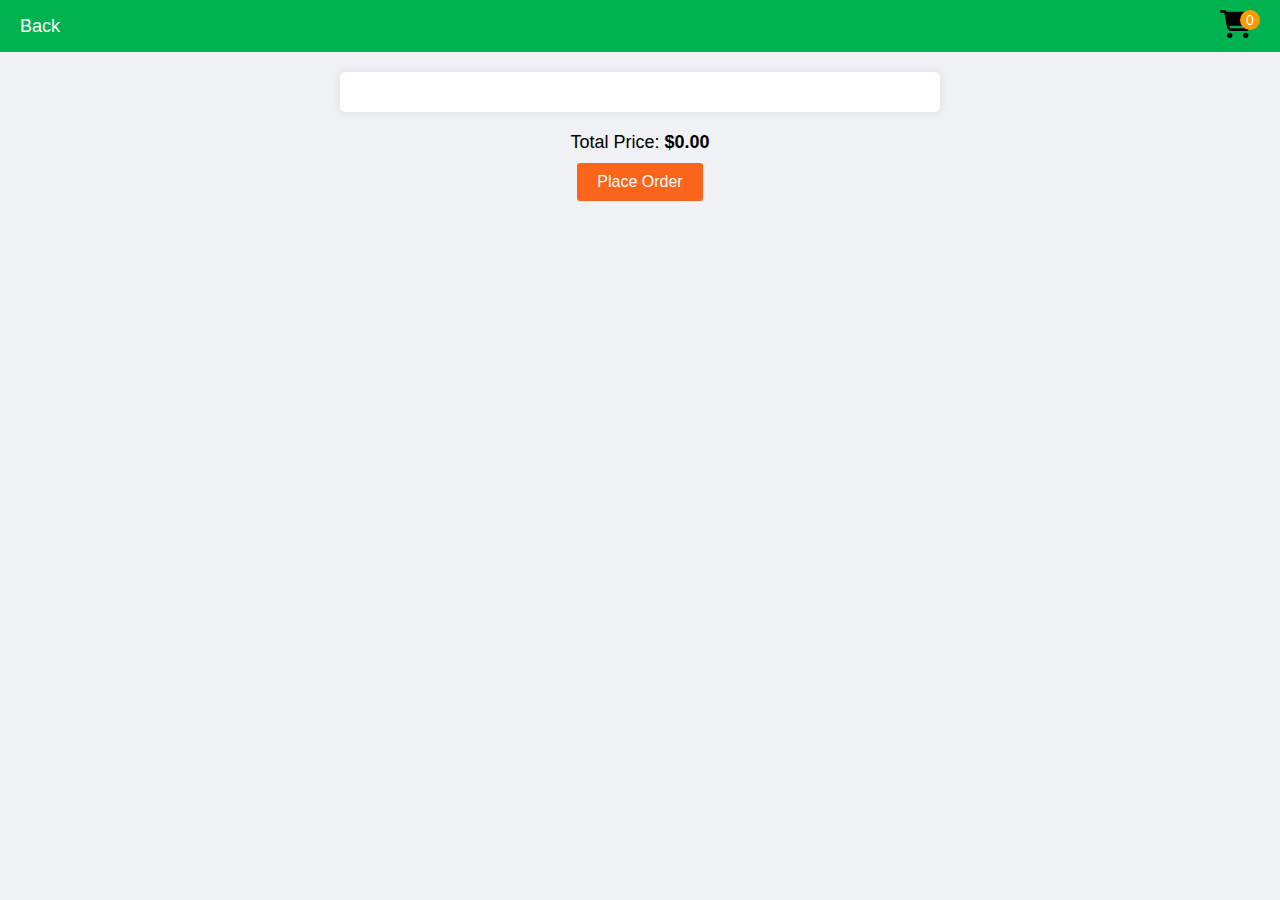
<file: cart.html>
<!DOCTYPE html>
<html lang="en">
<head>
    <meta charset="UTF-8">
    <meta name="viewport" content="width=device-width, initial-scale=1.0">
    <title>Cart</title>
    <style>
        * {
            margin: 0;
            padding: 0;
            box-sizing: border-box;
        }
        body {
            font-family: Arial, sans-serif;
            background-color: #f0f2f5;
            display: flex;
            flex-direction: column;
            min-height: 100vh;
        }
        header {
            background-color: #00b350;
            color: #fff;
            padding: 10px 20px;
            display: flex;
            align-items: center;
            justify-content: space-between;
        }
        .back-link {
            color: #fff;
            text-decoration: none;
            font-size: 18px;
        }
        .cart-container {
            position: relative;
            display: flex;
            align-items: center;
            cursor: pointer;
        }
        .cart-icon {
            width: 32px;
            height: 32px;
            margin-right: 8px;
        }
        #cart-count {
            position: absolute;
            top: 0;
            right: 0;
            background-color: #f90;
            color: #fff;
            font-size: 14px;
            width: 20px;
            height: 20px;
            border-radius: 50%;
            display: flex;
            align-items: center;
            justify-content: center;
        }
        main {
            flex: 1;
            padding: 20px;
            display: flex;
            flex-direction: column;
            align-items: center;
        }
        .cart-items {
            width: 100%;
            max-width: 600px;
            background-color: #fff;
            border-radius: 5px;
            box-shadow: 0 0 10px rgba(0, 0, 0, 0.1);
            padding: 20px;
            margin-bottom: 20px;
        }
        .cart-items > div {
            display: flex;
            justify-content: space-between;
            align-items: center;
            border-bottom: 1px solid #eee;
            padding: 10px 0;
        }
        .cart-items > div:last-child {
            border-bottom: none;
        }
        .cart-items button {
            background-color: #110050;
            color: #fff;
            border: none;
            padding: 6px 12px;
            cursor: pointer;
            border-radius: 3px;
            transition: background-color 0.3s ease;
        }
        .cart-items button:hover {
            background-color: #c6436e;
        }
        .total-price {
            font-size: 18px;
            margin-bottom: 10px;
        }
        #total-price {
            font-weight: bold;
        }
        #place-order-btn {
            background-color: #fb641b;
            color: #fff;
            border: none;
            padding: 10px 20px;
            font-size: 16px;
            cursor: pointer;
            border-radius: 3px;
            transition: background-color 0.3s ease;
        }
        #place-order-btn:hover {
            background-color: #f55500;
        }

        /* Modal styles */
        .modal {
            display: none;
            position: fixed;
            z-index: 1;
            left: 0;
            top: 0;
            width: 100%;
            height: 100%;
            overflow: auto;
            background-color: rgba(0, 0, 0, 0.5);
            justify-content: center;
            align-items: center;
        }
        .modal-content {
            background-color: #fff;
            border-radius: 10px;
            padding: 20px;
            text-align: center;
            width: 300px;
            box-shadow: 0 0 10px rgba(0, 0, 0, 0.2);
            animation: modalFadeIn 0.3s;
        }
        @keyframes modalFadeIn {
            from {opacity: 0;}
            to {opacity: 1;}
        }
        .close-btn {
            background-color: #110050;
            color: #fff;
            border: none;
            padding: 10px 20px;
            font-size: 14px;
            cursor: pointer;
            border-radius: 5px;
            transition: background-color 0.3s ease;
            margin-top: 20px;
        }
        .close-btn:hover {
            background-color: #c6436e;
        }
    </style>
    <link rel="icon" type="Image/png" href="./images/logo/New folder/1718368720830.png">
</head>
<body>
    <header>
        <a href="index.html" class="back-link">Back</a>
        <div class="cart-container" onclick="toggleCart()">
            <i class="cart-icon"><img src="./images/icon/cart-shopping-solid.svg" alt="Cart Icon"></i>
            <span id="cart-count">0</span>
        </div>
    </header>
    <main>
        <div id="cart-items" class="cart-items">
            <!-- Cart items will be generated here -->
        </div>
        <div class="total-price">Total Price: <span id="total-price">$0.00</span></div>
        <button id="place-order-btn" onclick="placeOrder()">Place Order</button>
    </main>

    <!-- Modal Popup -->
    <div id="orderModal" class="modal">
        <div class="modal-content">
            <h2>Order placed successfully!</h2>
            <button class="close-btn" onclick="closeModal()">Close</button>
        </div>
    </div>
    
    <script>
        // JavaScript for cart functionality
        let cart = [];

        // Function to display cart items
        function displayCartItems() {
            const cartItems = document.getElementById('cart-items');
            cartItems.innerHTML = cart.map((p, index) => `
                <div>
                    <span>${p.name}: $${p.price.toFixed(2)}</span>
                    <button onclick="removeItem(${index})">Remove</button>
                </div>
            `).join('');
        }

        // Function to calculate total price
        function calculateTotalPrice() {
            const totalPrice = cart.reduce((acc, curr) => acc + curr.price, 0);
            document.getElementById('total-price').textContent = `$${totalPrice.toFixed(2)}`;
        }

        // Function to remove item from cart
        function removeItem(index) {
            cart.splice(index, 1);
            updateCart();
        }

        // Function to place order
        function placeOrder() {
            if (cart.length > 0) {
                document.getElementById('orderModal').style.display = 'flex';
                cart = [];
                localStorage.removeItem('cart');
                updateCart();
            } else {
                alert('Your cart is empty.');
            }
        }

        // Function to close modal
        function closeModal() {
            document.getElementById('orderModal').style.display = 'none';
        }

        // Function to update cart display
        function updateCart() {
            displayCartItems();
            calculateTotalPrice();
            document.getElementById('cart-count').textContent = cart.length;
            localStorage.setItem('cart', JSON.stringify(cart));
        }

        // Load cart from localStorage on page load
        window.onload = function() {
            const storedCart = JSON.parse(localStorage.getItem('cart'));
            if (storedCart) {
                cart = storedCart;
                updateCart();
            }
        };

        // Function to toggle cart visibility (optional)
        function toggleCart() {
            const cartItems = document.getElementById('cart-items');
            cartItems.classList.toggle('show-cart');
        }
    </script>
</body>
</html>
</file>
